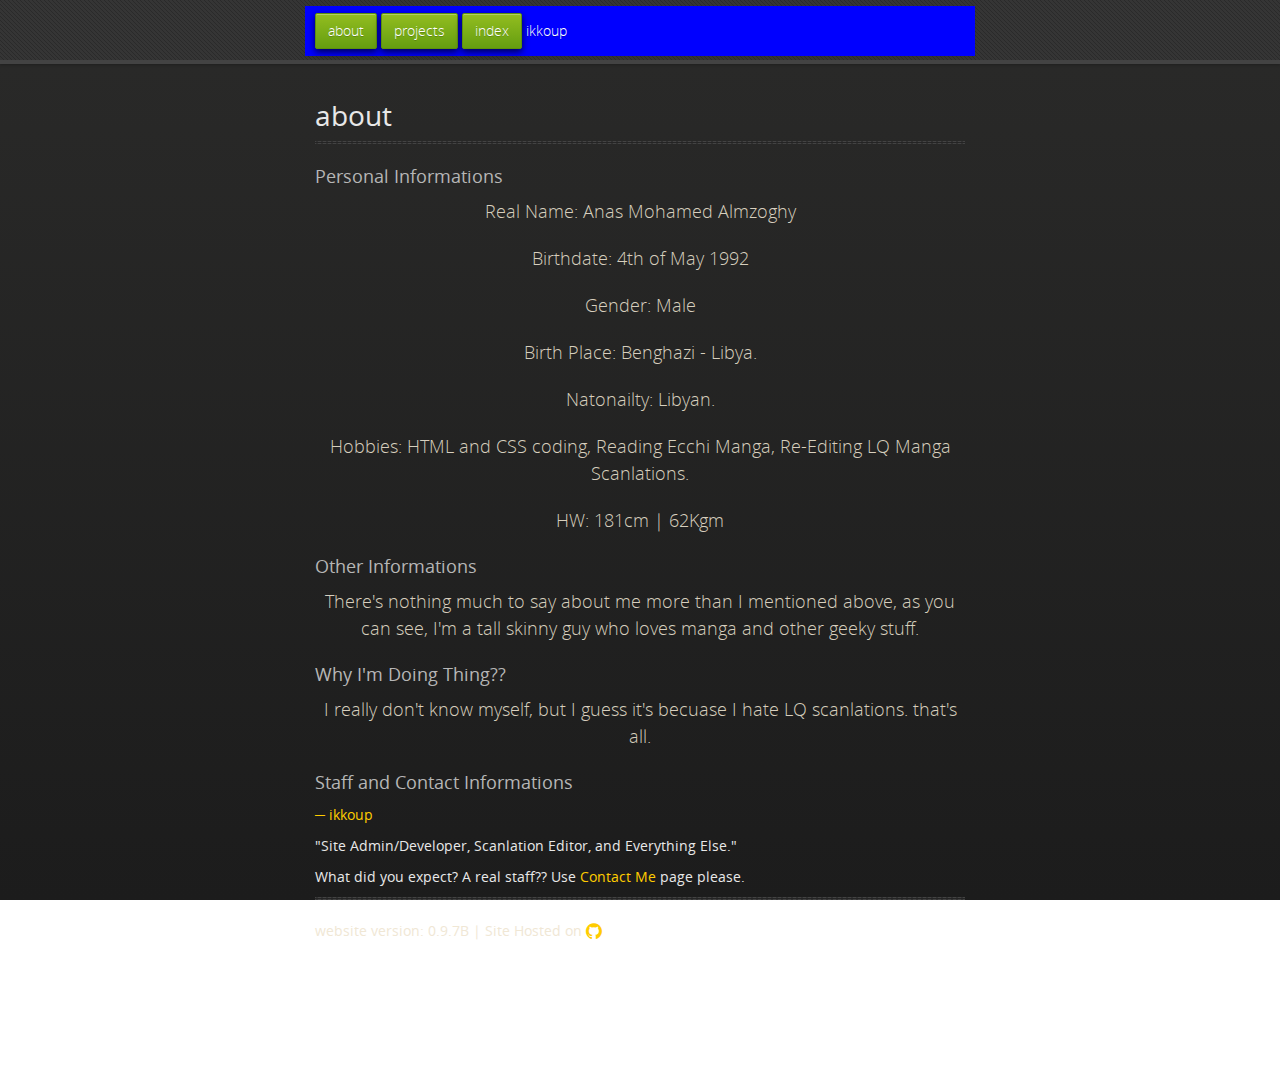
<file: about.html>
<!doctype html>
<html>
  <head>
    <meta charset="utf-8">
    <meta http-equiv="X-UA-Compatible" content="chrome=1">
    <title>ikkoup scanlation</title>
    <link rel="stylesheet" href="stylesheets/styles.css">
    <link rel="stylesheet" href="stylesheets/pygment_trac.css">
    <link href="//maxcdn.bootstrapcdn.com/font-awesome/4.1.0/css/font-awesome.min.css" rel="stylesheet">
    <script src="https://ajax.googleapis.com/ajax/libs/jquery/2.1.1/jquery.min.js"></script>
    <script src="javascripts/respond.js"></script>
    <!--[if lt IE 9]>
      <script src="//html5shiv.googlecode.com/svn/trunk/html5.js"></script>
    <![endif]-->
    <!--[if lt IE 8]>
    <link rel="stylesheet" href="stylesheets/ie.css">
    <![endif]-->
    <meta name="viewport" content="width=device-width, initial-scale=1, user-scalable=no">

  </head>
  <body>
      <div id="header">
        <nav>
		<li class="buttons"><a href="about.html">about</a></li>
		<li class="buttons"><a href="projects.html">projects</a></li>
		<li class="buttons"><a href="index.html">index</a></li>
		<li class="ikkoup"<h1>ikkoup</h1></li>
        </nav>
      </div>
      <!-- end header -->

    <div class="wrapper">

      <section>
       <div id="title_about">
          <h1>about</h1>
         </div>
          <hr>
<div id="title">
<h3><a name="basic-info" class="anchor" href="#basic-info"><span class="octicon octicon-link"></span></a>Personal Informations</h3>
<p>Real Name: Anas Mohamed Almzoghy</p>
<p>Birthdate: 4th of May 1992</p>
<p>Gender: Male</p>
<p>Birth Place: Benghazi - Libya.</p>
<p>Natonailty: Libyan.</p>
<p>Hobbies: HTML and CSS coding, Reading Ecchi Manga, Re-Editing LQ Manga Scanlations.</p>
<p>HW: 181cm | 62Kgm
<p></p>
<h3><a name="other-info" class="anchor" href="#other-info"><span class="octicon octicon-link"></span></a>Other Informations</h3>

<p>There's nothing much to say about me more than I mentioned above, as you can see, I'm a tall skinny guy who loves manga and other geeky stuff.</p>

<h3>
<a name="why-do" class="anchor" href="#why-do"><span class="octicon octicon-link"></span></a>Why I'm Doing Thing??</h3>

<p>I really don't know myself, but I guess it's becuase I hate LQ scanlations. that's all.</p>

<h3>
<a name="staff-contact" class="anchor" href="#staff-contact"><span class="octicon octicon-link"></span></a>Staff and Contact Informations</h3>
<h4><a href="staff/ikkoup.html"> ─ ikkoup </a></h4>
<h4>"Site Admin/Developer, Scanlation Editor, and Everything Else."</h4>
<h4>What did you expect? A real staff?? Use <a href="extra/contact.html">Contact Me</a> page please.</h4>
<hr>
website version: 0.9.7B |  Site Hosted on <a href="http://github.com" class="user-mention"><i class="fa fa-github fa-lg"></i></a></section>

  </div>
</body>
</html>
</file>
<file: stylesheets/styles.css>
@font-face {
  font-family: 'OpenSansLight';
  src: url("../fonts/OpenSans-Light-webfont.eot");
  src: url("../fonts/OpenSans-Light-webfont.eot?#iefix") format("embedded-opentype"), url("../fonts/OpenSans-Light-webfont.woff") format("woff"), url("../fonts/OpenSans-Light-webfont.ttf") format("truetype"), url("../fonts/OpenSans-Light-webfont.svg#OpenSansLight") format("svg");
  font-weight: normal;
  font-style: normal;
}

@font-face {
  font-family: 'OpenSansLightItalic';
  src: url("../fonts/OpenSans-LightItalic-webfont.eot");
  src: url("../fonts/OpenSans-LightItalic-webfont.eot?#iefix") format("embedded-opentype"), url("../fonts/OpenSans-LightItalic-webfont.woff") format("woff"), url("../fonts/OpenSans-LightItalic-webfont.ttf") format("truetype"), url("../fonts/OpenSans-LightItalic-webfont.svg#OpenSansLightItalic") format("svg");
  font-weight: normal;
  font-style: normal;
}

@font-face {
  font-family: 'OpenSansRegular';
  src: url("../fonts/OpenSans-Regular-webfont.eot");
  src: url("../fonts/OpenSans-Regular-webfont.eot?#iefix") format("embedded-opentype"), url("../fonts/OpenSans-Regular-webfont.woff") format("woff"), url("../fonts/OpenSans-Regular-webfont.ttf") format("truetype"), url("../fonts/OpenSans-Regular-webfont.svg#OpenSansRegular") format("svg");
  font-weight: normal;
  font-style: normal;
  -webkit-font-smoothing: antialiased;
}

@font-face {
  font-family: 'OpenSansItalic';
  src: url("../fonts/OpenSans-Italic-webfont.eot");
  src: url("../fonts/OpenSans-Italic-webfont.eot?#iefix") format("embedded-opentype"), url("../fonts/OpenSans-Italic-webfont.woff") format("woff"), url("../fonts/OpenSans-Italic-webfont.ttf") format("truetype"), url("../fonts/OpenSans-Italic-webfont.svg#OpenSansItalic") format("svg");
  font-weight: normal;
  font-style: normal;
  -webkit-font-smoothing: antialiased;
}

@font-face {
  font-family: 'OpenSansSemibold';
  src: url("../fonts/OpenSans-Semibold-webfont.eot");
  src: url("../fonts/OpenSans-Semibold-webfont.eot?#iefix") format("embedded-opentype"), url("../fonts/OpenSans-Semibold-webfont.woff") format("woff"), url("../fonts/OpenSans-Semibold-webfont.ttf") format("truetype"), url("../fonts/OpenSans-Semibold-webfont.svg#OpenSansSemibold") format("svg");
  font-weight: normal;
  font-style: normal;
  -webkit-font-smoothing: antialiased;
}

@font-face {
  font-family: 'OpenSansSemiboldItalic';
  src: url("../fonts/OpenSans-SemiboldItalic-webfont.eot");
  src: url("../fonts/OpenSans-SemiboldItalic-webfont.eot?#iefix") format("embedded-opentype"), url("../fonts/OpenSans-SemiboldItalic-webfont.woff") format("woff"), url("../fonts/OpenSans-SemiboldItalic-webfont.ttf") format("truetype"), url("../fonts/OpenSans-SemiboldItalic-webfont.svg#OpenSansSemiboldItalic") format("svg");
  font-weight: normal;
  font-style: normal;
  -webkit-font-smoothing: antialiased;
}

@font-face {
  font-family: 'OpenSansBold';
  src: url("../fonts/OpenSans-Bold-webfont.eot");
  src: url("../fonts/OpenSans-Bold-webfont.eot?#iefix") format("embedded-opentype"), url("../fonts/OpenSans-Bold-webfont.woff") format("woff"), url("../fonts/OpenSans-Bold-webfont.ttf") format("truetype"), url("../fonts/OpenSans-Bold-webfont.svg#OpenSansBold") format("svg");
  font-weight: normal;
  font-style: normal;
  -webkit-font-smoothing: antialiased;
}

@font-face {
  font-family: 'OpenSansBoldItalic';
  src: url("../fonts/OpenSans-BoldItalic-webfont.eot");
  src: url("../fonts/OpenSans-BoldItalic-webfont.eot?#iefix") format("embedded-opentype"), url("../fonts/OpenSans-BoldItalic-webfont.woff") format("woff"), url("../fonts/OpenSans-BoldItalic-webfont.ttf") format("truetype"), url("../fonts/OpenSans-BoldItalic-webfont.svg#OpenSansBoldItalic") format("svg");
  font-weight: normal;
  font-style: normal;
  -webkit-font-smoothing: antialiased;
}

/* normalize.css 2012-02-07T12:37 UTC - http://github.com/necolas/normalize.css */
/* =============================================================================
   HTML5 display definitions
   ========================================================================== */
/*
 * Corrects block display not defined in IE6/7/8/9 & FF3
 */
article,
aside,
details,
figcaption,
figure,
footer,
header,
hgroup,
nav,
section,
summary {
  display: block;
}

/*
 * Corrects inline-block display not defined in IE6/7/8/9 & FF3
 */
audio,
canvas,
video {
  display: inline-block;
  *display: inline;
  *zoom: 1;
}

/*
 * Prevents modern browsers from displaying 'audio' without controls
 */
audio:not([controls]) {
  display: none;
}

/*
 * Addresses styling for 'hidden' attribute not present in IE7/8/9, FF3, S4
 * Known issue: no IE6 support
 */
[hidden] {
  display: none;
}

/* =============================================================================
   Base
   ========================================================================== */
/*
 * 1. Corrects text resizing oddly in IE6/7 when body font-size is set using em units
 *    http://clagnut.com/blog/348/#c790
 * 2. Prevents iOS text size adjust after orientation change, without disabling user zoom
 *    www.456bereastreet.com/archive/201012/controlling_text_size_in_safari_for_ios_without_disabling_user_zoom/
 */
html {
  font-size: 100%;
  /* 1 */
  -webkit-text-size-adjust: 100%;
  /* 2 */
  -ms-text-size-adjust: 100%;
  /* 2 */
}

/*
 * Addresses font-family inconsistency between 'textarea' and other form elements.
 */
html,
button,
input,
select,
textarea {
  font-family: sans-serif;
}

/*
 * Addresses margins handled incorrectly in IE6/7
 */
body {
  margin: 0;
}

/* =============================================================================
   Links
   ========================================================================== */
/*
 * Addresses outline displayed oddly in Chrome
 */
a:focus {
  outline: thin dotted;
}

/*
 * Improves readability when focused and also mouse hovered in all browsers
 * people.opera.com/patrickl/experiments/keyboard/test
 */
a:hover,
a:active {
  outline: 0;
}

/* =============================================================================
   Typography
   ========================================================================== */
/*
 * Addresses font sizes and margins set differently in IE6/7
 * Addresses font sizes within 'section' and 'article' in FF4+, Chrome, S5
 */
h1 {
  font-size: 2em;
  margin: 0.67em 0;
}

h2 {
  font-size: 1.5em;
  margin: 0.83em 0;
}

h3 {
  font-size: 1.17em;
  margin: 1em 0;
}

h4 {
  font-size: 1em;
  margin: 1.33em 0;
}

h5 {
  font-size: 0.83em;
  margin: 1.67em 0;
}

h6 {
  font-size: 0.75em;
  margin: 2.33em 0;
}

/*
 * Addresses styling not present in IE7/8/9, S5, Chrome
 */
abbr[title] {
  border-bottom: 1px dotted;
}

/*
 * Addresses style set to 'bolder' in FF3+, S4/5, Chrome
*/
b,
strong {
  font-weight: bold;
}

blockquote {
  margin: 1em 40px;
}

/*
 * Addresses styling not present in S5, Chrome
 */
dfn {
  font-style: italic;
}

/*
 * Addresses styling not present in IE6/7/8/9
 */
mark {
  background: #ff0;
  color: #000;
}

/*
 * Addresses margins set differently in IE6/7
 */
p,
pre {
  margin: 1em 0;
}

/*
 * Corrects font family set oddly in IE6, S4/5, Chrome
 * en.wikipedia.org/wiki/User:Davidgothberg/Test59
 */
pre,
code,
kbd,
samp {
  font-family: monospace, serif;
  _font-family: 'courier new', monospace;
  font-size: 1em;
}

/*
 * 1. Addresses CSS quotes not supported in IE6/7
 * 2. Addresses quote property not supported in S4
 */
/* 1 */
q {
  quotes: none;
}

/* 2 */
q:before,
q:after {
  content: '';
  content: none;
}

small {
  font-size: 75%;
}

/*
 * Prevents sub and sup affecting line-height in all browsers
 * gist.github.com/413930
 */
sub,
sup {
  font-size: 75%;
  line-height: 0;
  position: relative;
  vertical-align: baseline;
}

sup {
  top: -0.5em;
}

sub {
  bottom: -0.25em;
}

/* =============================================================================
   Lists
   ========================================================================== */
/*
 * Addresses margins set differently in IE6/7
 */
dl,
menu,
ol,
ul {
  margin: 1em 0;
}

dd {
  margin: 0 0 0 40px;
}

/*
 * Addresses paddings set differently in IE6/7
 */
menu,
ol,
ul {
  padding: 0 0 0 40px;
}

/*
 * Corrects list images handled incorrectly in IE7
 */
nav ul,
nav ol {
  list-style: none;
  list-style-image: none;
}

/* =============================================================================
   Embedded content
   ========================================================================== */
/*
 * 1. Removes border when inside 'a' element in IE6/7/8/9, FF3
 * 2. Improves image quality when scaled in IE7
 *    code.flickr.com/blog/2008/11/12/on-ui-quality-the-little-things-client-side-image-resizing/
 */
img {
  border: 0;
  /* 1 */
  -ms-interpolation-mode: bicubic;
  /* 2 */
}

/*
 * Corrects overflow displayed oddly in IE9
 */
svg:not(:root) {
  overflow: hidden;
}

/* =============================================================================
   Figures
   ========================================================================== */
/*
 * Addresses margin not present in IE6/7/8/9, S5, O11
 */
figure {
  margin: 0;
}

/* =============================================================================
   Forms
   ========================================================================== */
/*
 * Corrects margin displayed oddly in IE6/7
 */
form {
  margin: 0;
}

/*
 * Define consistent border, margin, and padding
 */
fieldset {
  border: 1px solid #c0c0c0;
  margin: 0 2px;
  padding: 0.35em 0.625em 0.75em;
}

/*
 * 1. Corrects color not being inherited in IE6/7/8/9
 * 2. Corrects text not wrapping in FF3 
 * 3. Corrects alignment displayed oddly in IE6/7
 */
legend {
  border: 0;
  /* 1 */
  padding: 0;
  white-space: normal;
  /* 2 */
  *margin-left: -7px;
  /* 3 */
}

/*
 * 1. Corrects font size not being inherited in all browsers
 * 2. Addresses margins set differently in IE6/7, FF3+, S5, Chrome
 * 3. Improves appearance and consistency in all browsers
 */
button,
input,
select,
textarea {
  font-size: 100%;
  /* 1 */
  margin: 0;
  /* 2 */
  vertical-align: baseline;
  /* 3 */
  *vertical-align: middle;
  /* 3 */
}

/*
 * Addresses FF3/4 setting line-height on 'input' using !important in the UA stylesheet
 */
button,
input {
  line-height: normal;
  /* 1 */
}

/*
 * 1. Improves usability and consistency of cursor style between image-type 'input' and others
 * 2. Corrects inability to style clickable 'input' types in iOS
 * 3. Removes inner spacing in IE7 without affecting normal text inputs
 *    Known issue: inner spacing remains in IE6
 */
button,
input[type="button"],
input[type="reset"],
input[type="submit"] {
  cursor: pointer;
  /* 1 */
  -webkit-appearance: button;
  /* 2 */
  *overflow: visible;
  /* 3 */
}

/*
 * Re-set default cursor for disabled elements
 */
button[disabled],
input[disabled] {
  cursor: default;
}

/*
 * 1. Addresses box sizing set to content-box in IE8/9
 * 2. Removes excess padding in IE8/9
 * 3. Removes excess padding in IE7
      Known issue: excess padding remains in IE6
 */
input[type="checkbox"],
input[type="radio"] {
  box-sizing: border-box;
  /* 1 */
  padding: 0;
  /* 2 */
  *height: 13px;
  /* 3 */
  *width: 13px;
  /* 3 */
}

/*
 * 1. Addresses appearance set to searchfield in S5, Chrome
 * 2. Addresses box-sizing set to border-box in S5, Chrome (include -moz to future-proof)
 */
input[type="search"] {
  -webkit-appearance: textfield;
  /* 1 */
  -moz-box-sizing: content-box;
  -webkit-box-sizing: content-box;
  /* 2 */
  box-sizing: content-box;
}

/*
 * Removes inner padding and search cancel button in S5, Chrome on OS X
 */
input[type="search"]::-webkit-search-decoration,
input[type="search"]::-webkit-search-cancel-button {
  -webkit-appearance: none;
}

/*
 * Removes inner padding and border in FF3+
 * www.sitepen.com/blog/2008/05/14/the-devils-in-the-details-fixing-dojos-toolbar-buttons/
 */
button::-moz-focus-inner,
input::-moz-focus-inner {
  border: 0;
  padding: 0;
}

/*
 * 1. Removes default vertical scrollbar in IE6/7/8/9
 * 2. Improves readability and alignment in all browsers
 */
textarea {
  overflow: auto;
  /* 1 */
  vertical-align: top;
  /* 2 */
}

/* =============================================================================
   Tables
   ========================================================================== */
/*
 * Remove most spacing between table cells
 */
table {
  border-collapse: collapse;
  border-spacing: 0;
}

body {
  padding: 0px 0 20px 0px;
  margin: 0px;
  font: 14px/1.5 "OpenSansRegular", "Helvetica Neue", Helvetica, Arial, sans-serif;
  color: #f0e7d5;
  font-weight: normal;
  background: #252525;
  background-attachment: fixed !important;
  background: -webkit-gradient(linear, 50% 0%, 50% 100%, color-stop(0%, #2a2a29), color-stop(100%, #1c1c1c));
  background: -webkit-linear-gradient(#2a2a29, #1c1c1c);
  background: -moz-linear-gradient(#2a2a29, #1c1c1c);
  background: -o-linear-gradient(#2a2a29, #1c1c1c);
  background: -ms-linear-gradient(#2a2a29, #1c1c1c);
  background: linear-gradient(#2a2a29, #1c1c1c);
}

h1, h2, h3, h4, h5, h6 {
  color: #e8e8e8;
  margin: 0 0 10px;
  font-family: 'OpenSansRegular', "Helvetica Neue", Helvetica, Arial, sans-serif;
  font-weight: normal;
}

p, ul, ol, table, pre, dl {
  margin: 0 0 20px;
}

h1, h2, h3 {
  line-height: 1.1;
}

h1 {
  font-size: 28px;
}

h2 {
  font-size: 24px;
}

h4, h5, h6 {
  color: #e8e8e8;
}

h3 {
  font-size: 18px;
  line-height: 24px;
  font-family: 'OpenSansRegular', "Helvetica Neue", Helvetica, Arial, sans-serif !important;
  font-weight: normal;
  color: #b6b6b6;
}

a {
  color: #ffcc00;
  font-weight: 400;
  text-decoration: none;
}
a:hover {
  color: #ffeb9b;
}

a small {
  font-size: 11px;
  color: #666;
  margin-top: -0.6em;
  display: block;
}

ul {
  list-style-image: url("../images/bullet.png");
}

strong {
  font-family: 'OpenSansBold', "Helvetica Neue", Helvetica, Arial, sans-serif !important;
  font-weight: normal;
}

.wrapper {
  max-width: 650px;
  margin: 0 auto;
  position: relative;
  padding: 0 20px;
}

section img {
  max-width: 100%;
}

blockquote {
  border-left: 3px solid #ffcc00;
  margin: 0;
  padding: 0 0 0 20px;
  font-style: italic;
}

code {
  font-family: "Lucida Sans", Monaco, Bitstream Vera Sans Mono, Lucida Console, Terminal;
  color: #efefef;
  font-size: 13px;
  margin: 0 4px;
  padding: 4px 6px;
  -moz-border-radius: 2px;
  -webkit-border-radius: 2px;
  -o-border-radius: 2px;
  -ms-border-radius: 2px;
  -khtml-border-radius: 2px;
  border-radius: 2px;
}

pre {
  padding: 8px 15px;
  background: #191919;
  -moz-border-radius: 2px;
  -webkit-border-radius: 2px;
  -o-border-radius: 2px;
  -ms-border-radius: 2px;
  -khtml-border-radius: 2px;
  border-radius: 2px;
  border: 1px solid #121212;
  -moz-box-shadow: inset 0 1px 3px rgba(0, 0, 0, 0.3);
  -webkit-box-shadow: inset 0 1px 3px rgba(0, 0, 0, 0.3);
  -o-box-shadow: inset 0 1px 3px rgba(0, 0, 0, 0.3);
  box-shadow: inset 0 1px 3px rgba(0, 0, 0, 0.3);
  overflow: auto;
  overflow-y: hidden;
}
pre code {
  color: #efefef;
  text-shadow: 0px 1px 0px #000;
  margin: 0;
  padding: 0;
}

table {
  width: 100%;
  border-collapse: collapse;
}

th {
  text-align: left;
  padding: 5px 10px;
  border-bottom: 1px solid #434343;
  color: #b6b6b6;
  font-family: 'OpenSansSemibold', "Helvetica Neue", Helvetica, Arial, sans-serif !important;
  font-weight: normal;
}

td {
  text-align: left;
  padding: 5px 10px;
  border-bottom: 1px solid #434343;
}

hr {
  border: 0;
  outline: none;
  height: 3px;
  background: transparent url("../images/hr.gif") center center repeat-x;
  margin: 0 0 20px;
}

dt {
  color: #F0E7D5;
  font-family: 'OpenSansSemibold', "Helvetica Neue", Helvetica, Arial, sans-serif !important;
  font-weight: normal;
}

#header {
  z-index: 100;
  left: 0;
  top: 0px;
  height: 60px;
  width: 100%;
  position: fixed;
  background: url(../images/nav-bg.gif) #353535;
  border-bottom: 4px solid #434343;
  -moz-box-shadow: 0px 1px 3px rgba(0, 0, 0, 0.25);
  -webkit-box-shadow: 0px 1px 3px rgba(0, 0, 0, 0.25);
  -o-box-shadow: 0px 1px 3px rgba(0, 0, 0, 0.25);
  box-shadow: 0px 1px 3px rgba(0, 0, 0, 0.25);
}
#header nav {
  max-width: 650px;
  margin: 0 auto;
  padding: 0 10px;
  background: blue;
  margin: 6px auto;
}
#header nav li {
  font-family: 'OpenSansLight', "Helvetica Neue", Helvetica, Arial, sans-serif;
  font-weight: normal;
  list-style: none;
  display: inline;
  color: white;
  line-height: 50px;
  text-shadow: 0px 1px 0px rgba(0, 0, 0, 0.2);
  font-size: 14px;
}
#header nav li a {
  color: white;
  border: 1px solid #5d910b;
  background: -webkit-gradient(linear, 50% 0%, 50% 100%, color-stop(0%, #93bd20), color-stop(100%, #659e10));
  background: -webkit-linear-gradient(#93bd20, #659e10);
  background: -moz-linear-gradient(#93bd20, #659e10);
  background: -o-linear-gradient(#93bd20, #659e10);
  background: -ms-linear-gradient(#93bd20, #659e10);
  background: linear-gradient(#93bd20, #659e10);
  -moz-border-radius: 2px;
  -webkit-border-radius: 2px;
  -o-border-radius: 2px;
  -ms-border-radius: 2px;
  -khtml-border-radius: 2px;
  border-radius: 2px;
  -moz-box-shadow: inset 0px 1px 0px rgba(255, 255, 255, 0.3), 0px 3px 7px rgba(0, 0, 0, 0.7);
  -webkit-box-shadow: inset 0px 1px 0px rgba(255, 255, 255, 0.3), 0px 3px 7px rgba(0, 0, 0, 0.7);
  -o-box-shadow: inset 0px 1px 0px rgba(255, 255, 255, 0.3), 0px 3px 7px rgba(0, 0, 0, 0.7);
  box-shadow: inset 0px 1px 0px rgba(255, 255, 255, 0.3), 0px 3px 7px rgba(0, 0, 0, 0.7);
  background-color: #93bd20;
  padding: 10px 12px;
  margin-top: 6px;
  line-height: 14px;
  font-size: 14px;
  display: inline-block;
  text-align: center;
}
#header nav li a:hover {
  background: -webkit-gradient(linear, 50% 0%, 50% 100%, color-stop(0%, #749619), color-stop(100%, #527f0e));
  background: -webkit-linear-gradient(#749619, #527f0e);
  background: -moz-linear-gradient(#749619, #527f0e);
  background: -o-linear-gradient(#749619, #527f0e);
  background: -ms-linear-gradient(#749619, #527f0e);
  background: linear-gradient(#749619, #527f0e);
  background-color: #659e10;
  border: 1px solid #527f0e;
  -moz-box-shadow: inset 0px 1px 1px rgba(0, 0, 0, 0.2), 0px 1px 0px rgba(0, 0, 0, 0);
  -webkit-box-shadow: inset 0px 1px 1px rgba(0, 0, 0, 0.2), 0px 1px 0px rgba(0, 0, 0, 0);
  -o-box-shadow: inset 0px 1px 1px rgba(0, 0, 0, 0.2), 0px 1px 0px rgba(0, 0, 0, 0);
  box-shadow: inset 0px 1px 1px rgba(0, 0, 0, 0.2), 0px 1px 0px rgba(0, 0, 0, 0);
}
#header nav li.fork {
  float: left;
  margin-left: 0px;
}
#header nav li.downloads {
  float: right;
  margin-left: 6px;
}
#header nav li.title {
  float: right;
  margin-right: 10px;
  font-size: 11px;
}

section {
  max-width: 650px;
  padding: 30px 0px 50px 0px;
  margin: 20px 0;
  margin-top: 70px;
}
section #title {
  border: 0;
  outline: none;
  margin: 0 0 50px 0;
  padding: 0 0 5px 0;
}
section #title h1 {
  font-family: 'OpenSansLight', "Helvetica Neue", Helvetica, Arial, sans-serif;
  font-weight: normal;
  font-size: 40px;
  text-align: center;
  line-height: 36px;
}
section #title p {
  color: #d7cfbe;
  font-family: 'OpenSansLight', "Helvetica Neue", Helvetica, Arial, sans-serif;
  font-weight: normal;
  font-size: 18px;
  text-align: center;
}
section #title .credits {
  font-size: 11px;
  font-family: 'OpenSansRegular', "Helvetica Neue", Helvetica, Arial, sans-serif;
  font-weight: normal;
  color: #696969;
  margin-top: -10px;
}
section #title .credits.left {
  float: left;
}
section #title .credits.right {
  float: right;
}

@media print, screen and (max-width: 720px) {
  #title .credits {
    display: block;
    width: 100%;
    line-height: 30px;
    text-align: center;
  }
  #title .credits .left {
    float: none;
    display: block;
  }
  #title .credits .right {
    float: none;
    display: block;
  }
}
@media print, screen and (max-width: 480px) {
  #header {
    margin-top: -20px;
  }

  section {
    margin-top: 40px;
  }

  nav {
    display: none;
  }
}
</file>
<file: stylesheets/pygment_trac.css>
.highlight .hll { background-color: #404040 }
.highlight  { color: #d0d0d0 }
.highlight .c { color: #999999; font-style: italic } /* Comment */
.highlight .err { color: #a61717; background-color: #e3d2d2 } /* Error */
.highlight .g { color: #d0d0d0 } /* Generic */
.highlight .k { color: #6ab825; font-weight: normal } /* Keyword */
.highlight .l { color: #d0d0d0 } /* Literal */
.highlight .n { color: #d0d0d0 } /* Name */
.highlight .o { color: #d0d0d0 } /* Operator */
.highlight .x { color: #d0d0d0 } /* Other */
.highlight .p { color: #d0d0d0 } /* Punctuation */
.highlight .cm { color: #999999; font-style: italic } /* Comment.Multiline */
.highlight .cp { color: #cd2828; font-weight: normal } /* Comment.Preproc */
.highlight .c1 { color: #999999; font-style: italic } /* Comment.Single */
.highlight .cs { color: #e50808; font-weight: normal; background-color: #520000 } /* Comment.Special */
.highlight .gd { color: #d22323 } /* Generic.Deleted */
.highlight .ge { color: #d0d0d0; font-style: italic } /* Generic.Emph */
.highlight .gr { color: #d22323 } /* Generic.Error */
.highlight .gh { color: #ffffff; font-weight: normal } /* Generic.Heading */
.highlight .gi { color: #589819 } /* Generic.Inserted */
.highlight .go { color: #cccccc } /* Generic.Output */
.highlight .gp { color: #aaaaaa } /* Generic.Prompt */
.highlight .gs { color: #d0d0d0; font-weight: normal } /* Generic.Strong */
.highlight .gu { color: #ffffff; text-decoration: underline } /* Generic.Subheading */
.highlight .gt { color: #d22323 } /* Generic.Traceback */
.highlight .kc { color: #6ab825; font-weight: normal } /* Keyword.Constant */
.highlight .kd { color: #6ab825; font-weight: normal } /* Keyword.Declaration */
.highlight .kn { color: #6ab825; font-weight: normal } /* Keyword.Namespace */
.highlight .kp { color: #6ab825 } /* Keyword.Pseudo */
.highlight .kr { color: #6ab825; font-weight: normal } /* Keyword.Reserved */
.highlight .kt { color: #6ab825; font-weight: normal } /* Keyword.Type */
.highlight .ld { color: #d0d0d0 } /* Literal.Date */
.highlight .m { color: #3677a9 } /* Literal.Number */
.highlight .s { color: #9dd5f1 } /* Literal.String */
.highlight .na { color: #bbbbbb } /* Name.Attribute */
.highlight .nb { color: #24909d } /* Name.Builtin */
.highlight .nc { color: #447fcf; text-decoration: underline } /* Name.Class */
.highlight .no { color: #40ffff } /* Name.Constant */
.highlight .nd { color: #ffa500 } /* Name.Decorator */
.highlight .ni { color: #d0d0d0 } /* Name.Entity */
.highlight .ne { color: #bbbbbb } /* Name.Exception */
.highlight .nf { color: #447fcf } /* Name.Function */
.highlight .nl { color: #d0d0d0 } /* Name.Label */
.highlight .nn { color: #447fcf; text-decoration: underline } /* Name.Namespace */
.highlight .nx { color: #d0d0d0 } /* Name.Other */
.highlight .py { color: #d0d0d0 } /* Name.Property */
.highlight .nt { color: #6ab825;} /* Name.Tag */
.highlight .nv { color: #40ffff } /* Name.Variable */
.highlight .ow { color: #6ab825; font-weight: normal } /* Operator.Word */
.highlight .w { color: #666666 } /* Text.Whitespace */
.highlight .mf { color: #3677a9 } /* Literal.Number.Float */
.highlight .mh { color: #3677a9 } /* Literal.Number.Hex */
.highlight .mi { color: #3677a9 } /* Literal.Number.Integer */
.highlight .mo { color: #3677a9 } /* Literal.Number.Oct */
.highlight .sb { color: #9dd5f1 } /* Literal.String.Backtick */
.highlight .sc { color: #9dd5f1 } /* Literal.String.Char */
.highlight .sd { color: #9dd5f1 } /* Literal.String.Doc */
.highlight .s2 { color: #9dd5f1 } /* Literal.String.Double */
.highlight .se { color: #9dd5f1 } /* Literal.String.Escape */
.highlight .sh { color: #9dd5f1 } /* Literal.String.Heredoc */
.highlight .si { color: #9dd5f1 } /* Literal.String.Interpol */
.highlight .sx { color: #ffa500 } /* Literal.String.Other */
.highlight .sr { color: #9dd5f1 } /* Literal.String.Regex */
.highlight .s1 { color: #9dd5f1 } /* Literal.String.Single */
.highlight .ss { color: #9dd5f1 } /* Literal.String.Symbol */
.highlight .bp { color: #24909d } /* Name.Builtin.Pseudo */
.highlight .vc { color: #40ffff } /* Name.Variable.Class */
.highlight .vg { color: #40ffff } /* Name.Variable.Global */
.highlight .vi { color: #40ffff } /* Name.Variable.Instance */
.highlight .il { color: #3677a9 } /* Literal.Number.Integer.Long */
</file>
<file: stylesheets/ie.css>
nav {
  display: none;
}
</file>
